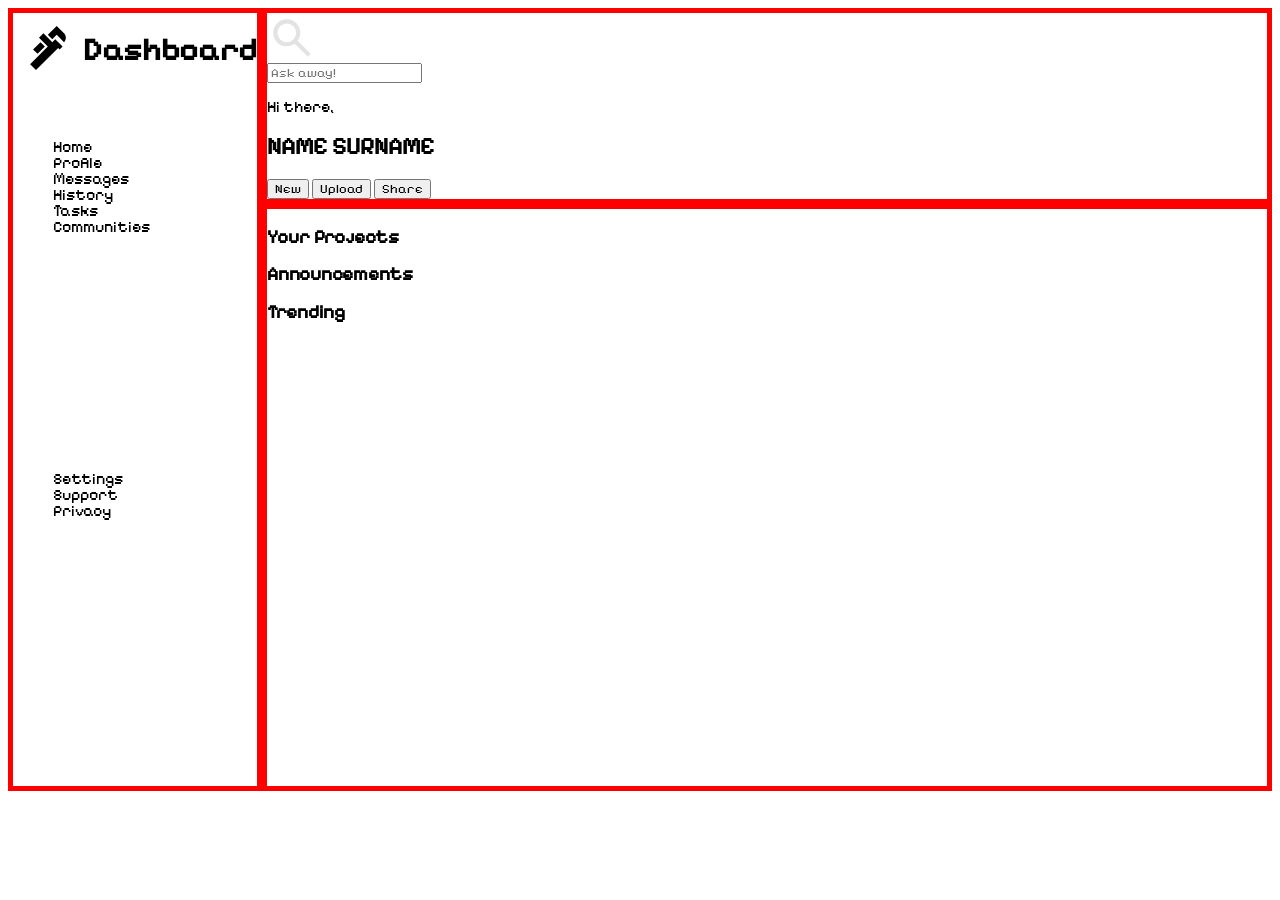
<file: index.html>
<!DOCTYPE html>
<html lang="en">
<head>
    <meta charset="UTF-8">
    <meta name="viewport" content="width=device-width, initial-scale=1.0">
    <link rel="stylesheet" href="styles.css">
    <title>Document</title>
</head>
<body>
    <div class="sidebar">
        
        <h1>Dashboard</h1>
        <img class="logo"  alt="logo" src="./pipe-wrench.svg">


        <ul class="list-one">
            <li>Home</li>
            <li>Profile</li>
            <li>Messages</li>
            <li>History</li>
            <li>Tasks</li>
            <li>Communities</li>
        </ul>

        <ul class="list-two">
            <li>Settings</li>
            <li>Support</li>
            <li>Privacy</li>
        </ul>
    </div>

    <div class="header">
        <div class="search">
            <img class="search-icon" src="./search.svg" alt="search-icon">
            <input class="search-input" type="search" id="searchbar" name="search" placeholder="Ask away!"/>
        </div>

        <p>Hi there,</p>
        <h2>NAME SURNAME</h2>

        <div class="buttons">
            <button>New</button>
            <button>Upload</button>
            <button>Share</button>
        </div>
    </div>

    <div class="widgets">
        <div class="articles">
            <h3>Your Projects</h3>
        </div>

        <div class="announcements">
            <h3>Announcements</h3>
        </div>

        <div class="trending">
            <h3>Trending</h3>
        </div>
    </div>
</body>
</html>
</file>
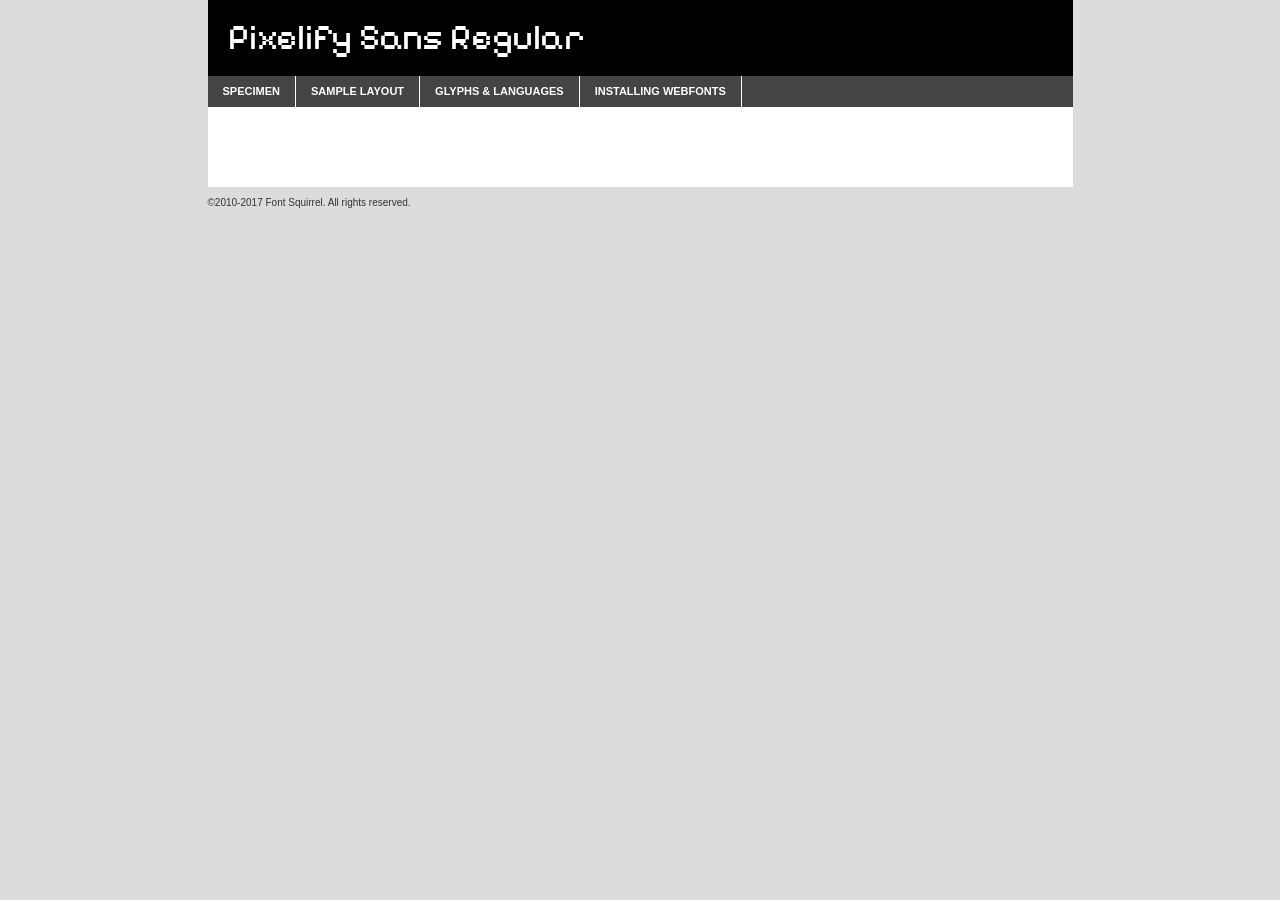
<file: fonts/pixelifysans-variablefont_wght-demo.html>
<!DOCTYPE html PUBLIC "-//W3C//DTD XHTML 1.0 Transitional//EN"
        "http://www.w3.org/TR/xhtml1/DTD/xhtml1-transitional.dtd">

<html xmlns="http://www.w3.org/1999/xhtml" xml:lang="en" lang="en">
<head>
    <meta http-equiv="Content-Type" content="text/html; charset=utf-8"/>
    <script src="http://ajax.googleapis.com/ajax/libs/jquery/1.7.2/jquery.min.js" type="text/javascript" charset="utf-8"></script>
    <script type="text/javascript">
		(function($) {
			$.fn.easyTabs = function(option) {
				var param = jQuery.extend({ fadeSpeed: 'fast', defaultContent: 1, activeClass: 'active' }, option);
				$(this).each(function() {
					var thisId = '#' + this.id;
					if ( param.defaultContent == '' )
					{
						param.defaultContent = 1;
					}
					if ( typeof param.defaultContent == 'number' )
					{
						var defaultTab = $(thisId + ' .tabs li:eq(' + (param.defaultContent - 1) + ') a').attr('href').substr(1);
					}
					else
					{
						var defaultTab = param.defaultContent;
					}
					$(thisId + ' .tabs li a').each(function() {
						var tabToHide = $(this).attr('href').substr(1);
						$('#' + tabToHide).addClass('easytabs-tab-content');
					});
					hideAll();
					changeContent(defaultTab);

					function hideAll() {$(thisId + ' .easytabs-tab-content').hide();}

					function changeContent(tabId)
					{
						hideAll();
						$(thisId + ' .tabs li').removeClass(param.activeClass);
						$(thisId + ' .tabs li a[href=#' + tabId + ']').closest('li').addClass(param.activeClass);
						if ( param.fadeSpeed != 'none' )
						{
							$(thisId + ' #' + tabId).fadeIn(param.fadeSpeed);
						}
						else
						{
							$(thisId + ' #' + tabId).show();
						}
					}

					$(thisId + ' .tabs li').click(function() {
						var tabId = $(this).find('a').attr('href').substr(1);
						changeContent(tabId);
						return false;
					});
				});
			}
		})(jQuery);
    </script>
    <link rel="stylesheet" href="specimen_files/specimen_stylesheet.css" type="text/css" charset="utf-8"/>
    <link rel="stylesheet" href="stylesheet.css" type="text/css" charset="utf-8"/>

    <style type="text/css">
        		body {
			font-family: 'pixelify_sansregular';
        		}

            </style>

    <title>Pixelify Sans Regular Specimen</title>


    <script type="text/javascript" charset="utf-8">
		$(document).ready(function() {
			$('#container').easyTabs({ defaultContent: 1 });
		});
    </script>
</head>

<body>
<div id="container">
    <div id="header">
		Pixelify Sans Regular    </div>
    <ul class="tabs">
        <li><a href="#specimen">Specimen</a></li>
        <li><a href="#layout">Sample Layout</a></li>
                <li><a href="#glyphs">Glyphs &amp; Languages</a></li>
        <li><a href="#installing">Installing Webfonts</a></li>

    </ul>

    <div id="main_content">


        <div id="specimen">

            <div class="section">
                <div class="grid12 firstcol">
                    <div class="huge">AaBb</div>
                </div>
            </div>

            <div class="section">
                <div class="glyph_range">A&#x200B;B&#x200b;C&#x200b;D&#x200b;E&#x200b;F&#x200b;G&#x200b;H&#x200b;I&#x200b;J&#x200b;K&#x200b;L&#x200b;M&#x200b;N&#x200b;O&#x200b;P&#x200b;Q&#x200b;R&#x200b;S&#x200b;T&#x200b;U&#x200b;V&#x200b;W&#x200b;X&#x200b;Y&#x200b;Z&#x200b;a&#x200b;b&#x200b;c&#x200b;d&#x200b;e&#x200b;f&#x200b;g&#x200b;h&#x200b;i&#x200b;j&#x200b;k&#x200b;l&#x200b;m&#x200b;n&#x200b;o&#x200b;p&#x200b;q&#x200b;r&#x200b;s&#x200b;t&#x200b;u&#x200b;v&#x200b;w&#x200b;x&#x200b;y&#x200b;z&#x200b;1&#x200b;2&#x200b;3&#x200b;4&#x200b;5&#x200b;6&#x200b;7&#x200b;8&#x200b;9&#x200b;0&#x200b;&amp;&#x200b;.&#x200b;,&#x200b;?&#x200b;!&#x200b;&#64;&#x200b;(&#x200b;)&#x200b;#&#x200b;$&#x200b;%&#x200b;*&#x200b;+&#x200b;-&#x200b;=&#x200b;:&#x200b;;</div>
            </div>
            <div class="section">
                <div class="grid12 firstcol">
                    <table class="sample_table">
                        <tr>
                            <td>10</td>
                            <td class="size10">abcdefghijklmnopqrstuvwxyzABCDEFGHIJKLMNOPQRSTUVWXYZ0123456789abcdefghijklmnopqrstuvwxyzABCDEFGHIJKLMNOPQRSTUVWXYZ0123456789abcdefghijklmnopqrstuvwxyzABCDEFGHIJKLMNOPQRSTUVWXYZ</td>
                        </tr>
                        <tr>
                            <td>11</td>
                            <td class="size11">abcdefghijklmnopqrstuvwxyzABCDEFGHIJKLMNOPQRSTUVWXYZ0123456789abcdefghijklmnopqrstuvwxyzABCDEFGHIJKLMNOPQRSTUVWXYZ0123456789abcdefghijklmnopqrstuvwxyzABCDEFGHIJKLMNOPQRSTUVWXYZ</td>
                        </tr>
                        <tr>
                            <td>12</td>
                            <td class="size12">abcdefghijklmnopqrstuvwxyzABCDEFGHIJKLMNOPQRSTUVWXYZ0123456789abcdefghijklmnopqrstuvwxyzABCDEFGHIJKLMNOPQRSTUVWXYZ0123456789abcdefghijklmnopqrstuvwxyzABCDEFGHIJKLMNOPQRSTUVWXYZ</td>
                        </tr>
                        <tr>
                            <td>13</td>
                            <td class="size13">abcdefghijklmnopqrstuvwxyzABCDEFGHIJKLMNOPQRSTUVWXYZ0123456789abcdefghijklmnopqrstuvwxyzABCDEFGHIJKLMNOPQRSTUVWXYZ0123456789abcdefghijklmnopqrstuvwxyzABCDEFGHIJKLMNOPQRSTUVWXYZ</td>
                        </tr>
                        <tr>
                            <td>14</td>
                            <td class="size14">abcdefghijklmnopqrstuvwxyzABCDEFGHIJKLMNOPQRSTUVWXYZ0123456789abcdefghijklmnopqrstuvwxyzABCDEFGHIJKLMNOPQRSTUVWXYZ0123456789abcdefghijklmnopqrstuvwxyzABCDEFGHIJKLMNOPQRSTUVWXYZ</td>
                        </tr>
                        <tr>
                            <td>16</td>
                            <td class="size16">abcdefghijklmnopqrstuvwxyzABCDEFGHIJKLMNOPQRSTUVWXYZ0123456789abcdefghijklmnopqrstuvwxyzABCDEFGHIJKLMNOPQRSTUVWXYZ</td>
                        </tr>
                        <tr>
                            <td>18</td>
                            <td class="size18">abcdefghijklmnopqrstuvwxyzABCDEFGHIJKLMNOPQRSTUVWXYZ0123456789abcdefghijklmnopqrstuvwxyzABCDEFGHIJKLMNOPQRSTUVWXYZ</td>
                        </tr>
                        <tr>
                            <td>20</td>
                            <td class="size20">abcdefghijklmnopqrstuvwxyzABCDEFGHIJKLMNOPQRSTUVWXYZ0123456789abcdefghijklmnopqrstuvwxyzABCDEFGHIJKLMNOPQRSTUVWXYZ</td>
                        </tr>
                        <tr>
                            <td>24</td>
                            <td class="size24">abcdefghijklmnopqrstuvwxyzABCDEFGHIJKLMNOPQRSTUVWXYZ0123456789abcdefghijklmnopqrstuvwxyzABCDEFGHIJKLMNOPQRSTUVWXYZ</td>
                        </tr>
                        <tr>
                            <td>30</td>
                            <td class="size30">abcdefghijklmnopqrstuvwxyzABCDEFGHIJKLMNOPQRSTUVWXYZ0123456789abcdefghijklmnopqrstuvwxyzABCDEFGHIJKLMNOPQRSTUVWXYZ</td>
                        </tr>
                        <tr>
                            <td>36</td>
                            <td class="size36">abcdefghijklmnopqrstuvwxyzABCDEFGHIJKLMNOPQRSTUVWXYZ0123456789abcdefghijklmnopqrstuvwxyzABCDEFGHIJKLMNOPQRSTUVWXYZ</td>
                        </tr>
                        <tr>
                            <td>48</td>
                            <td class="size48">abcdefghijklmnopqrstuvwxyzABCDEFGHIJKLMNOPQRSTUVWXYZ0123456789abcdefghijklmnopqrstuvwxyzABCDEFGHIJKLMNOPQRSTUVWXYZ</td>
                        </tr>
                        <tr>
                            <td>60</td>
                            <td class="size60">abcdefghijklmnopqrstuvwxyzABCDEFGHIJKLMNOPQRSTUVWXYZ0123456789abcdefghijklmnopqrstuvwxyzABCDEFGHIJKLMNOPQRSTUVWXYZ</td>
                        </tr>
                        <tr>
                            <td>72</td>
                            <td class="size72">abcdefghijklmnopqrstuvwxyzABCDEFGHIJKLMNOPQRSTUVWXYZ0123456789abcdefghijklmnopqrstuvwxyzABCDEFGHIJKLMNOPQRSTUVWXYZ</td>
                        </tr>
                        <tr>
                            <td>90</td>
                            <td class="size90">abcdefghijklmnopqrstuvwxyzABCDEFGHIJKLMNOPQRSTUVWXYZ0123456789abcdefghijklmnopqrstuvwxyzABCDEFGHIJKLMNOPQRSTUVWXYZ</td>
                        </tr>
                    </table>

                </div>

            </div>


            <div class="section" id="bodycomparison">


                <div id="xheight">
                    <div class="fontbody">&#x25FC;&#x25FC;&#x25FC;&#x25FC;&#x25FC;&#x25FC;&#x25FC;&#x25FC;&#x25FC;&#x25FC;&#x25FC;&#x25FC;&#x25FC;&#x25FC;&#x25FC;&#x25FC;&#x25FC;&#x25FC;&#x25FC;&#x25FC;&#x25FC;&#x25FC;&#x25FC;&#x25FC;&#x25FC;&#x25FC;&#x25FC;&#x25FC;&#x25FC;&#x25FC;&#x25FC;&#x25FC;&#x25FC;&#x25FC;&#x25FC;&#x25FC;&#x25FC;&#x25FC;&#x25FC;&#x25FC;&#x25FC;&#x25FC;&#x25FC;&#x25FC;&#x25FC;&#x25FC;&#x25FC;&#x25FC;&#x25FC;&#x25FC;&#x25FC;&#x25FC;&#x25FC;&#x25FC;&#x25FC;&#x25FC;&#x25FC;&#x25FC;&#x25FC;&#x25FC;&#x25FC;&#x25FC;&#x25FC;&#x25FC;&#x25FC;&#x25FC;&#x25FC;&#x25FC;&#x25FC;&#x25FC;&#x25FC;&#x25FC;&#x25FC;&#x25FC;&#x25FC;&#x25FC;&#x25FC;&#x25FC;&#x25FC;&#x25FC;&#x25FC;&#x25FC;&#x25FC;&#x25FC;&#x25FC;&#x25FC;&#x25FC;&#x25FC;&#x25FC;&#x25FC;&#x25FC;&#x25FC;&#x25FC;&#x25FC;&#x25FC;&#x25FC;&#x25FC;&#x25FC;&#x25FC;body</div>
                    <div class="arialbody">body</div>
                    <div class="verdanabody">body</div>
                    <div class="georgiabody">body</div>
                </div>
                <div class="fontbody" style="z-index:1">
                    body<span>Pixelify Sans Regular</span>
                </div>
                <div class="arialbody" style="z-index:1">
                    body<span>Arial</span>
                </div>
                <div class="verdanabody" style="z-index:1">
                    body<span>Verdana</span>
                </div>
                <div class="georgiabody" style="z-index:1">
                    body<span>Georgia</span>
                </div>


            </div>


            <div class="section psample psample_row1" id="">

                <div class="grid2 firstcol">
                    <p class="size10"><span>10.</span>Aenean lacinia bibendum nulla sed consectetur. Fusce dapibus, tellus ac cursus commodo, tortor mauris condimentum nibh, ut fermentum massa justo sit amet risus. Nullam id dolor id nibh ultricies vehicula ut id elit. Cum sociis natoque penatibus et magnis dis parturient montes, nascetur ridiculus mus. Nulla vitae elit libero, a pharetra augue.</p>

                </div>
                <div class="grid3">
                    <p class="size11"><span>11.</span>Aenean lacinia bibendum nulla sed consectetur. Fusce dapibus, tellus ac cursus commodo, tortor mauris condimentum nibh, ut fermentum massa justo sit amet risus. Nullam id dolor id nibh ultricies vehicula ut id elit. Cum sociis natoque penatibus et magnis dis parturient montes, nascetur ridiculus mus. Nulla vitae elit libero, a pharetra augue.</p>

                </div>
                <div class="grid3">
                    <p class="size12"><span>12.</span>Aenean lacinia bibendum nulla sed consectetur. Fusce dapibus, tellus ac cursus commodo, tortor mauris condimentum nibh, ut fermentum massa justo sit amet risus. Nullam id dolor id nibh ultricies vehicula ut id elit. Cum sociis natoque penatibus et magnis dis parturient montes, nascetur ridiculus mus. Nulla vitae elit libero, a pharetra augue.</p>

                </div>
                <div class="grid4">
                    <p class="size13"><span>13.</span>Aenean lacinia bibendum nulla sed consectetur. Fusce dapibus, tellus ac cursus commodo, tortor mauris condimentum nibh, ut fermentum massa justo sit amet risus. Nullam id dolor id nibh ultricies vehicula ut id elit. Cum sociis natoque penatibus et magnis dis parturient montes, nascetur ridiculus mus. Nulla vitae elit libero, a pharetra augue.</p>

                </div>
                <div class="white_blend"></div>

            </div>
            <div class="section psample psample_row2" id="">
                <div class="grid3 firstcol">
                    <p class="size14"><span>14.</span>Aenean lacinia bibendum nulla sed consectetur. Fusce dapibus, tellus ac cursus commodo, tortor mauris condimentum nibh, ut fermentum massa justo sit amet risus. Nullam id dolor id nibh ultricies vehicula ut id elit. Cum sociis natoque penatibus et magnis dis parturient montes, nascetur ridiculus mus. Nulla vitae elit libero, a pharetra augue.</p>

                </div>
                <div class="grid4">
                    <p class="size16"><span>16.</span>Aenean lacinia bibendum nulla sed consectetur. Fusce dapibus, tellus ac cursus commodo, tortor mauris condimentum nibh, ut fermentum massa justo sit amet risus. Nullam id dolor id nibh ultricies vehicula ut id elit. Cum sociis natoque penatibus et magnis dis parturient montes, nascetur ridiculus mus. Nulla vitae elit libero, a pharetra augue.</p>

                </div>
                <div class="grid5">
                    <p class="size18"><span>18.</span>Aenean lacinia bibendum nulla sed consectetur. Fusce dapibus, tellus ac cursus commodo, tortor mauris condimentum nibh, ut fermentum massa justo sit amet risus. Nullam id dolor id nibh ultricies vehicula ut id elit. Cum sociis natoque penatibus et magnis dis parturient montes, nascetur ridiculus mus. Nulla vitae elit libero, a pharetra augue.</p>

                </div>

                <div class="white_blend"></div>

            </div>

            <div class="section psample psample_row3" id="">
                <div class="grid5 firstcol">
                    <p class="size20"><span>20.</span>Aenean lacinia bibendum nulla sed consectetur. Fusce dapibus, tellus ac cursus commodo, tortor mauris condimentum nibh, ut fermentum massa justo sit amet risus. Nullam id dolor id nibh ultricies vehicula ut id elit. Cum sociis natoque penatibus et magnis dis parturient montes, nascetur ridiculus mus. Nulla vitae elit libero, a pharetra augue.</p>
                </div>
                <div class="grid7">
                    <p class="size24"><span>24.</span>Aenean lacinia bibendum nulla sed consectetur. Fusce dapibus, tellus ac cursus commodo, tortor mauris condimentum nibh, ut fermentum massa justo sit amet risus. Nullam id dolor id nibh ultricies vehicula ut id elit. Cum sociis natoque penatibus et magnis dis parturient montes, nascetur ridiculus mus. Nulla vitae elit libero, a pharetra augue.</p>
                </div>

                <div class="white_blend"></div>

            </div>

            <div class="section psample psample_row4" id="">
                <div class="grid12 firstcol">
                    <p class="size30"><span>30.</span>Aenean lacinia bibendum nulla sed consectetur. Fusce dapibus, tellus ac cursus commodo, tortor mauris condimentum nibh, ut fermentum massa justo sit amet risus. Nullam id dolor id nibh ultricies vehicula ut id elit. Cum sociis natoque penatibus et magnis dis parturient montes, nascetur ridiculus mus. Nulla vitae elit libero, a pharetra augue.</p>
                </div>
                <div class="white_blend"></div>

            </div>


            <div class="section psample psample_row1 fullreverse">
                <div class="grid2 firstcol">
                    <p class="size10"><span>10.</span>Aenean lacinia bibendum nulla sed consectetur. Fusce dapibus, tellus ac cursus commodo, tortor mauris condimentum nibh, ut fermentum massa justo sit amet risus. Nullam id dolor id nibh ultricies vehicula ut id elit. Cum sociis natoque penatibus et magnis dis parturient montes, nascetur ridiculus mus. Nulla vitae elit libero, a pharetra augue.</p>

                </div>
                <div class="grid3">
                    <p class="size11"><span>11.</span>Aenean lacinia bibendum nulla sed consectetur. Fusce dapibus, tellus ac cursus commodo, tortor mauris condimentum nibh, ut fermentum massa justo sit amet risus. Nullam id dolor id nibh ultricies vehicula ut id elit. Cum sociis natoque penatibus et magnis dis parturient montes, nascetur ridiculus mus. Nulla vitae elit libero, a pharetra augue.</p>

                </div>
                <div class="grid3">
                    <p class="size12"><span>12.</span>Aenean lacinia bibendum nulla sed consectetur. Fusce dapibus, tellus ac cursus commodo, tortor mauris condimentum nibh, ut fermentum massa justo sit amet risus. Nullam id dolor id nibh ultricies vehicula ut id elit. Cum sociis natoque penatibus et magnis dis parturient montes, nascetur ridiculus mus. Nulla vitae elit libero, a pharetra augue.</p>

                </div>
                <div class="grid4">
                    <p class="size13"><span>13.</span>Aenean lacinia bibendum nulla sed consectetur. Fusce dapibus, tellus ac cursus commodo, tortor mauris condimentum nibh, ut fermentum massa justo sit amet risus. Nullam id dolor id nibh ultricies vehicula ut id elit. Cum sociis natoque penatibus et magnis dis parturient montes, nascetur ridiculus mus. Nulla vitae elit libero, a pharetra augue.</p>

                </div>
                <div class="black_blend"></div>

            </div>

            <div class="section psample psample_row2 fullreverse">
                <div class="grid3 firstcol">
                    <p class="size14"><span>14.</span>Aenean lacinia bibendum nulla sed consectetur. Fusce dapibus, tellus ac cursus commodo, tortor mauris condimentum nibh, ut fermentum massa justo sit amet risus. Nullam id dolor id nibh ultricies vehicula ut id elit. Cum sociis natoque penatibus et magnis dis parturient montes, nascetur ridiculus mus. Nulla vitae elit libero, a pharetra augue.</p>

                </div>
                <div class="grid4">
                    <p class="size16"><span>16.</span>Aenean lacinia bibendum nulla sed consectetur. Fusce dapibus, tellus ac cursus commodo, tortor mauris condimentum nibh, ut fermentum massa justo sit amet risus. Nullam id dolor id nibh ultricies vehicula ut id elit. Cum sociis natoque penatibus et magnis dis parturient montes, nascetur ridiculus mus. Nulla vitae elit libero, a pharetra augue.</p>

                </div>
                <div class="grid5">
                    <p class="size18"><span>18.</span>Aenean lacinia bibendum nulla sed consectetur. Fusce dapibus, tellus ac cursus commodo, tortor mauris condimentum nibh, ut fermentum massa justo sit amet risus. Nullam id dolor id nibh ultricies vehicula ut id elit. Cum sociis natoque penatibus et magnis dis parturient montes, nascetur ridiculus mus. Nulla vitae elit libero, a pharetra augue.</p>

                </div>
                <div class="black_blend"></div>

            </div>

            <div class="section psample fullreverse psample_row3" id="">
                <div class="grid5 firstcol">
                    <p class="size20"><span>20.</span>Aenean lacinia bibendum nulla sed consectetur. Fusce dapibus, tellus ac cursus commodo, tortor mauris condimentum nibh, ut fermentum massa justo sit amet risus. Nullam id dolor id nibh ultricies vehicula ut id elit. Cum sociis natoque penatibus et magnis dis parturient montes, nascetur ridiculus mus. Nulla vitae elit libero, a pharetra augue.</p>
                </div>
                <div class="grid7">
                    <p class="size24"><span>24.</span>Aenean lacinia bibendum nulla sed consectetur. Fusce dapibus, tellus ac cursus commodo, tortor mauris condimentum nibh, ut fermentum massa justo sit amet risus. Nullam id dolor id nibh ultricies vehicula ut id elit. Cum sociis natoque penatibus et magnis dis parturient montes, nascetur ridiculus mus. Nulla vitae elit libero, a pharetra augue.</p>
                </div>

                <div class="black_blend"></div>

            </div>

            <div class="section psample fullreverse psample_row4" id="" style="border-bottom: 20px #000 solid;">
                <div class="grid12 firstcol">
                    <p class="size30"><span>30.</span>Aenean lacinia bibendum nulla sed consectetur. Fusce dapibus, tellus ac cursus commodo, tortor mauris condimentum nibh, ut fermentum massa justo sit amet risus. Nullam id dolor id nibh ultricies vehicula ut id elit. Cum sociis natoque penatibus et magnis dis parturient montes, nascetur ridiculus mus. Nulla vitae elit libero, a pharetra augue.</p>
                </div>
                <div class="black_blend"></div>

            </div>


        </div>

        <div id="layout">

            <div class="section">

                <div class="grid12 firstcol">
                    <h1>Lorem Ipsum Dolor</h1>
                    <h2>Etiam porta sem malesuada magna mollis euismod</h2>

                    <p class="byline">By <a href="#link">Aenean Lacinia</a></p>
                </div>
            </div>
            <div class="section">
                <div class="grid8 firstcol">
                    <p class="large">Donec sed odio dui. Morbi leo risus, porta ac consectetur ac, vestibulum at eros. Fusce dapibus, tellus ac cursus commodo, tortor mauris condimentum nibh, ut fermentum massa justo sit amet risus. </p>


                    <h3>Pellentesque ornare sem</h3>

                    <p>Maecenas sed diam eget risus varius blandit sit amet non magna. Maecenas faucibus mollis interdum. Donec ullamcorper nulla non metus auctor fringilla. Nullam id dolor id nibh ultricies vehicula ut id elit. Nullam id dolor id nibh ultricies vehicula ut id elit. </p>

                    <p>Aenean eu leo quam. Pellentesque ornare sem lacinia quam venenatis vestibulum. Lorem ipsum dolor sit amet, consectetur adipiscing elit. Cum sociis natoque penatibus et magnis dis parturient montes, nascetur ridiculus mus. </p>

                    <p>Nulla vitae elit libero, a pharetra augue. Praesent commodo cursus magna, vel scelerisque nisl consectetur et. Aenean lacinia bibendum nulla sed consectetur. </p>

                    <p>Nullam quis risus eget urna mollis ornare vel eu leo. Nullam quis risus eget urna mollis ornare vel eu leo. Maecenas sed diam eget risus varius blandit sit amet non magna. Donec ullamcorper nulla non metus auctor fringilla. </p>

                    <h3>Cras mattis consectetur</h3>

                    <p>Aenean eu leo quam. Pellentesque ornare sem lacinia quam venenatis vestibulum. Aenean lacinia bibendum nulla sed consectetur. Integer posuere erat a ante venenatis dapibus posuere velit aliquet. Cras mattis consectetur purus sit amet fermentum. </p>

                    <p>Nullam id dolor id nibh ultricies vehicula ut id elit. Nullam quis risus eget urna mollis ornare vel eu leo. Cras mattis consectetur purus sit amet fermentum.</p>
                </div>

                <div class="grid4 sidebar">

                    <div class="box reverse">
                        <p class="last">Nullam quis risus eget urna mollis ornare vel eu leo. Donec ullamcorper nulla non metus auctor fringilla. Cras mattis consectetur purus sit amet fermentum. Sed posuere consectetur est at lobortis. Lorem ipsum dolor sit amet, consectetur adipiscing elit. </p>
                    </div>

                    <p class="caption">Maecenas sed diam eget risus varius.</p>

                    <p>Vestibulum id ligula porta felis euismod semper. Integer posuere erat a ante venenatis dapibus posuere velit aliquet. Vestibulum id ligula porta felis euismod semper. Sed posuere consectetur est at lobortis. Maecenas sed diam eget risus varius blandit sit amet non magna. Fusce dapibus, tellus ac cursus commodo, tortor mauris condimentum nibh, ut fermentum massa justo sit amet risus. </p>


                    <p>Duis mollis, est non commodo luctus, nisi erat porttitor ligula, eget lacinia odio sem nec elit. Aenean lacinia bibendum nulla sed consectetur. Vivamus sagittis lacus vel augue laoreet rutrum faucibus dolor auctor. Aenean lacinia bibendum nulla sed consectetur. Nullam quis risus eget urna mollis ornare vel eu leo. </p>

                    <p>Praesent commodo cursus magna, vel scelerisque nisl consectetur et. Donec ullamcorper nulla non metus auctor fringilla. Maecenas faucibus mollis interdum. Fusce dapibus, tellus ac cursus commodo, tortor mauris condimentum nibh, ut fermentum massa justo sit amet risus. </p>

                </div>
            </div>

        </div>


		

        <div id="glyphs">
            <div class="section">
                <div class="grid12 firstcol">

                    <h1>Language Support</h1>
                    <p>The subset of Pixelify Sans Regular in this kit supports the following languages:<br/>

						Albanian, Basque, Breton, Chamorro, Danish, Dutch, English, Faroese, Finnish, French, Frisian, Galician, German, Icelandic, Italian, Malagasy, Norwegian, Portuguese, Spanish, Alsatian, Aragonese, Arapaho, Arrernte, Asturian, Aymara, Bislama, Cebuano, Corsican, Fijian, French_creole, Genoese, Gilbertese, Greenlandic, Haitian_creole, Hiligaynon, Hmong, Hopi, Ibanag, Iloko_ilokano, Indonesian, Interglossa_glosa, Interlingua, Irish_gaelic, Jerriais, Lojban, Lombard, Luxembourgeois, Manx, Mohawk, Norfolk_pitcairnese, Occitan, Oromo, Pangasinan, Papiamento, Piedmontese, Potawatomi, Rhaeto-romance, Romansh, Rotokas, Sami_lule, Samoan, Sardinian, Scots_gaelic, Seychelles_creole, Shona, Sicilian, Somali, Southern_ndebele, Swahili, Swati_swazi, Tagalog_filipino_pilipino, Tetum, Tok_pisin, Uyghur_latinized, Volapuk, Walloon, Warlpiri, Xhosa, Yapese, Zulu, Latinbasic, Ubasic, Demo                    </p>
                    <h1>Glyph Chart</h1>
                    <p>The subset of Pixelify Sans Regular in this kit includes all the glyphs listed below. Unicode entities are included above each glyph to help you insert individual characters into your layout.</p>
                    <div id="glyph_chart">

						                            							                                <div><p>&amp;#32;</p>&#32;</div>
																				                                <div><p>&amp;#33;</p>&#33;</div>
																				                                <div><p>&amp;#34;</p>&#34;</div>
																				                                <div><p>&amp;#35;</p>&#35;</div>
																				                                <div><p>&amp;#36;</p>&#36;</div>
																				                                <div><p>&amp;#37;</p>&#37;</div>
																				                                <div><p>&amp;#38;</p>&#38;</div>
																				                                <div><p>&amp;#39;</p>&#39;</div>
																				                                <div><p>&amp;#40;</p>&#40;</div>
																				                                <div><p>&amp;#41;</p>&#41;</div>
																				                                <div><p>&amp;#42;</p>&#42;</div>
																				                                <div><p>&amp;#43;</p>&#43;</div>
																				                                <div><p>&amp;#44;</p>&#44;</div>
																				                                <div><p>&amp;#45;</p>&#45;</div>
																				                                <div><p>&amp;#46;</p>&#46;</div>
																				                                <div><p>&amp;#47;</p>&#47;</div>
																				                                <div><p>&amp;#48;</p>&#48;</div>
																				                                <div><p>&amp;#49;</p>&#49;</div>
																				                                <div><p>&amp;#50;</p>&#50;</div>
																				                                <div><p>&amp;#51;</p>&#51;</div>
																				                                <div><p>&amp;#52;</p>&#52;</div>
																				                                <div><p>&amp;#53;</p>&#53;</div>
																				                                <div><p>&amp;#54;</p>&#54;</div>
																				                                <div><p>&amp;#55;</p>&#55;</div>
																				                                <div><p>&amp;#56;</p>&#56;</div>
																				                                <div><p>&amp;#57;</p>&#57;</div>
																				                                <div><p>&amp;#58;</p>&#58;</div>
																				                                <div><p>&amp;#59;</p>&#59;</div>
																				                                <div><p>&amp;#60;</p>&#60;</div>
																				                                <div><p>&amp;#61;</p>&#61;</div>
																				                                <div><p>&amp;#62;</p>&#62;</div>
																				                                <div><p>&amp;#63;</p>&#63;</div>
																				                                <div><p>&amp;#64;</p>&#64;</div>
																				                                <div><p>&amp;#65;</p>&#65;</div>
																				                                <div><p>&amp;#66;</p>&#66;</div>
																				                                <div><p>&amp;#67;</p>&#67;</div>
																				                                <div><p>&amp;#68;</p>&#68;</div>
																				                                <div><p>&amp;#69;</p>&#69;</div>
																				                                <div><p>&amp;#70;</p>&#70;</div>
																				                                <div><p>&amp;#71;</p>&#71;</div>
																				                                <div><p>&amp;#72;</p>&#72;</div>
																				                                <div><p>&amp;#73;</p>&#73;</div>
																				                                <div><p>&amp;#74;</p>&#74;</div>
																				                                <div><p>&amp;#75;</p>&#75;</div>
																				                                <div><p>&amp;#76;</p>&#76;</div>
																				                                <div><p>&amp;#77;</p>&#77;</div>
																				                                <div><p>&amp;#78;</p>&#78;</div>
																				                                <div><p>&amp;#79;</p>&#79;</div>
																				                                <div><p>&amp;#80;</p>&#80;</div>
																				                                <div><p>&amp;#81;</p>&#81;</div>
																				                                <div><p>&amp;#82;</p>&#82;</div>
																				                                <div><p>&amp;#83;</p>&#83;</div>
																				                                <div><p>&amp;#84;</p>&#84;</div>
																				                                <div><p>&amp;#85;</p>&#85;</div>
																				                                <div><p>&amp;#86;</p>&#86;</div>
																				                                <div><p>&amp;#87;</p>&#87;</div>
																				                                <div><p>&amp;#88;</p>&#88;</div>
																				                                <div><p>&amp;#89;</p>&#89;</div>
																				                                <div><p>&amp;#90;</p>&#90;</div>
																				                                <div><p>&amp;#91;</p>&#91;</div>
																				                                <div><p>&amp;#92;</p>&#92;</div>
																				                                <div><p>&amp;#93;</p>&#93;</div>
																				                                <div><p>&amp;#94;</p>&#94;</div>
																				                                <div><p>&amp;#95;</p>&#95;</div>
																				                                <div><p>&amp;#96;</p>&#96;</div>
																				                                <div><p>&amp;#97;</p>&#97;</div>
																				                                <div><p>&amp;#98;</p>&#98;</div>
																				                                <div><p>&amp;#99;</p>&#99;</div>
																				                                <div><p>&amp;#100;</p>&#100;</div>
																				                                <div><p>&amp;#101;</p>&#101;</div>
																				                                <div><p>&amp;#102;</p>&#102;</div>
																				                                <div><p>&amp;#103;</p>&#103;</div>
																				                                <div><p>&amp;#104;</p>&#104;</div>
																				                                <div><p>&amp;#105;</p>&#105;</div>
																				                                <div><p>&amp;#106;</p>&#106;</div>
																				                                <div><p>&amp;#107;</p>&#107;</div>
																				                                <div><p>&amp;#108;</p>&#108;</div>
																				                                <div><p>&amp;#109;</p>&#109;</div>
																				                                <div><p>&amp;#110;</p>&#110;</div>
																				                                <div><p>&amp;#111;</p>&#111;</div>
																				                                <div><p>&amp;#112;</p>&#112;</div>
																				                                <div><p>&amp;#113;</p>&#113;</div>
																				                                <div><p>&amp;#114;</p>&#114;</div>
																				                                <div><p>&amp;#115;</p>&#115;</div>
																				                                <div><p>&amp;#116;</p>&#116;</div>
																				                                <div><p>&amp;#117;</p>&#117;</div>
																				                                <div><p>&amp;#118;</p>&#118;</div>
																				                                <div><p>&amp;#119;</p>&#119;</div>
																				                                <div><p>&amp;#120;</p>&#120;</div>
																				                                <div><p>&amp;#121;</p>&#121;</div>
																				                                <div><p>&amp;#122;</p>&#122;</div>
																				                                <div><p>&amp;#123;</p>&#123;</div>
																				                                <div><p>&amp;#124;</p>&#124;</div>
																				                                <div><p>&amp;#125;</p>&#125;</div>
																				                                <div><p>&amp;#126;</p>&#126;</div>
																				                                <div><p>&amp;#160;</p>&#160;</div>
																				                                <div><p>&amp;#161;</p>&#161;</div>
																				                                <div><p>&amp;#162;</p>&#162;</div>
																				                                <div><p>&amp;#163;</p>&#163;</div>
																				                                <div><p>&amp;#164;</p>&#164;</div>
																				                                <div><p>&amp;#165;</p>&#165;</div>
																				                                <div><p>&amp;#167;</p>&#167;</div>
																				                                <div><p>&amp;#168;</p>&#168;</div>
																				                                <div><p>&amp;#169;</p>&#169;</div>
																				                                <div><p>&amp;#170;</p>&#170;</div>
																				                                <div><p>&amp;#171;</p>&#171;</div>
																				                                <div><p>&amp;#172;</p>&#172;</div>
																				                                <div><p>&amp;#173;</p>&#173;</div>
																				                                <div><p>&amp;#174;</p>&#174;</div>
																				                                <div><p>&amp;#175;</p>&#175;</div>
																				                                <div><p>&amp;#176;</p>&#176;</div>
																				                                <div><p>&amp;#177;</p>&#177;</div>
																				                                <div><p>&amp;#178;</p>&#178;</div>
																				                                <div><p>&amp;#179;</p>&#179;</div>
																				                                <div><p>&amp;#180;</p>&#180;</div>
																				                                <div><p>&amp;#181;</p>&#181;</div>
																				                                <div><p>&amp;#182;</p>&#182;</div>
																				                                <div><p>&amp;#183;</p>&#183;</div>
																				                                <div><p>&amp;#184;</p>&#184;</div>
																				                                <div><p>&amp;#185;</p>&#185;</div>
																				                                <div><p>&amp;#186;</p>&#186;</div>
																				                                <div><p>&amp;#187;</p>&#187;</div>
																				                                <div><p>&amp;#188;</p>&#188;</div>
																				                                <div><p>&amp;#189;</p>&#189;</div>
																				                                <div><p>&amp;#190;</p>&#190;</div>
																				                                <div><p>&amp;#191;</p>&#191;</div>
																				                                <div><p>&amp;#192;</p>&#192;</div>
																				                                <div><p>&amp;#193;</p>&#193;</div>
																				                                <div><p>&amp;#194;</p>&#194;</div>
																				                                <div><p>&amp;#195;</p>&#195;</div>
																				                                <div><p>&amp;#196;</p>&#196;</div>
																				                                <div><p>&amp;#197;</p>&#197;</div>
																				                                <div><p>&amp;#198;</p>&#198;</div>
																				                                <div><p>&amp;#199;</p>&#199;</div>
																				                                <div><p>&amp;#200;</p>&#200;</div>
																				                                <div><p>&amp;#201;</p>&#201;</div>
																				                                <div><p>&amp;#202;</p>&#202;</div>
																				                                <div><p>&amp;#203;</p>&#203;</div>
																				                                <div><p>&amp;#204;</p>&#204;</div>
																				                                <div><p>&amp;#205;</p>&#205;</div>
																				                                <div><p>&amp;#206;</p>&#206;</div>
																				                                <div><p>&amp;#207;</p>&#207;</div>
																				                                <div><p>&amp;#208;</p>&#208;</div>
																				                                <div><p>&amp;#209;</p>&#209;</div>
																				                                <div><p>&amp;#210;</p>&#210;</div>
																				                                <div><p>&amp;#211;</p>&#211;</div>
																				                                <div><p>&amp;#212;</p>&#212;</div>
																				                                <div><p>&amp;#213;</p>&#213;</div>
																				                                <div><p>&amp;#214;</p>&#214;</div>
																				                                <div><p>&amp;#215;</p>&#215;</div>
																				                                <div><p>&amp;#216;</p>&#216;</div>
																				                                <div><p>&amp;#217;</p>&#217;</div>
																				                                <div><p>&amp;#218;</p>&#218;</div>
																				                                <div><p>&amp;#219;</p>&#219;</div>
																				                                <div><p>&amp;#220;</p>&#220;</div>
																				                                <div><p>&amp;#221;</p>&#221;</div>
																				                                <div><p>&amp;#222;</p>&#222;</div>
																				                                <div><p>&amp;#223;</p>&#223;</div>
																				                                <div><p>&amp;#224;</p>&#224;</div>
																				                                <div><p>&amp;#225;</p>&#225;</div>
																				                                <div><p>&amp;#226;</p>&#226;</div>
																				                                <div><p>&amp;#227;</p>&#227;</div>
																				                                <div><p>&amp;#228;</p>&#228;</div>
																				                                <div><p>&amp;#229;</p>&#229;</div>
																				                                <div><p>&amp;#230;</p>&#230;</div>
																				                                <div><p>&amp;#231;</p>&#231;</div>
																				                                <div><p>&amp;#232;</p>&#232;</div>
																				                                <div><p>&amp;#233;</p>&#233;</div>
																				                                <div><p>&amp;#234;</p>&#234;</div>
																				                                <div><p>&amp;#235;</p>&#235;</div>
																				                                <div><p>&amp;#236;</p>&#236;</div>
																				                                <div><p>&amp;#237;</p>&#237;</div>
																				                                <div><p>&amp;#238;</p>&#238;</div>
																				                                <div><p>&amp;#239;</p>&#239;</div>
																				                                <div><p>&amp;#240;</p>&#240;</div>
																				                                <div><p>&amp;#241;</p>&#241;</div>
																				                                <div><p>&amp;#242;</p>&#242;</div>
																				                                <div><p>&amp;#243;</p>&#243;</div>
																				                                <div><p>&amp;#244;</p>&#244;</div>
																				                                <div><p>&amp;#245;</p>&#245;</div>
																				                                <div><p>&amp;#246;</p>&#246;</div>
																				                                <div><p>&amp;#247;</p>&#247;</div>
																				                                <div><p>&amp;#248;</p>&#248;</div>
																				                                <div><p>&amp;#249;</p>&#249;</div>
																				                                <div><p>&amp;#250;</p>&#250;</div>
																				                                <div><p>&amp;#251;</p>&#251;</div>
																				                                <div><p>&amp;#252;</p>&#252;</div>
																				                                <div><p>&amp;#253;</p>&#253;</div>
																				                                <div><p>&amp;#254;</p>&#254;</div>
																				                                <div><p>&amp;#255;</p>&#255;</div>
																				                                <div><p>&amp;#338;</p>&#338;</div>
																				                                <div><p>&amp;#339;</p>&#339;</div>
																				                                <div><p>&amp;#376;</p>&#376;</div>
																				                                <div><p>&amp;#710;</p>&#710;</div>
																				                                <div><p>&amp;#732;</p>&#732;</div>
																				                                <div><p>&amp;#8192;</p>&#8192;</div>
																				                                <div><p>&amp;#8193;</p>&#8193;</div>
																				                                <div><p>&amp;#8194;</p>&#8194;</div>
																				                                <div><p>&amp;#8195;</p>&#8195;</div>
																				                                <div><p>&amp;#8196;</p>&#8196;</div>
																				                                <div><p>&amp;#8197;</p>&#8197;</div>
																				                                <div><p>&amp;#8198;</p>&#8198;</div>
																				                                <div><p>&amp;#8199;</p>&#8199;</div>
																				                                <div><p>&amp;#8200;</p>&#8200;</div>
																				                                <div><p>&amp;#8201;</p>&#8201;</div>
																				                                <div><p>&amp;#8202;</p>&#8202;</div>
																				                                <div><p>&amp;#8208;</p>&#8208;</div>
																				                                <div><p>&amp;#8209;</p>&#8209;</div>
																				                                <div><p>&amp;#8210;</p>&#8210;</div>
																				                                <div><p>&amp;#8211;</p>&#8211;</div>
																				                                <div><p>&amp;#8212;</p>&#8212;</div>
																				                                <div><p>&amp;#8216;</p>&#8216;</div>
																				                                <div><p>&amp;#8217;</p>&#8217;</div>
																				                                <div><p>&amp;#8218;</p>&#8218;</div>
																				                                <div><p>&amp;#8220;</p>&#8220;</div>
																				                                <div><p>&amp;#8221;</p>&#8221;</div>
																				                                <div><p>&amp;#8222;</p>&#8222;</div>
																				                                <div><p>&amp;#8226;</p>&#8226;</div>
																				                                <div><p>&amp;#8230;</p>&#8230;</div>
																				                                <div><p>&amp;#8239;</p>&#8239;</div>
																				                                <div><p>&amp;#8249;</p>&#8249;</div>
																				                                <div><p>&amp;#8250;</p>&#8250;</div>
																				                                <div><p>&amp;#8287;</p>&#8287;</div>
																				                                <div><p>&amp;#8364;</p>&#8364;</div>
																				                                <div><p>&amp;#8482;</p>&#8482;</div>
																				                                <div><p>&amp;#9724;</p>&#9724;</div>
																				                                <div><p>&amp;#64257;</p>&#64257;</div>
																				                                <div><p>&amp;#64258;</p>&#64258;</div>
																				                                <div><p>&amp;#64259;</p>&#64259;</div>
																				                                <div><p>&amp;#64260;</p>&#64260;</div>
																																																										                    </div>
                </div>


            </div>
        </div>


        <div id="specs">

        </div>

        <div id="installing">
            <div class="section">
                <div class="grid7 firstcol">
                    <h1>Installing Webfonts</h1>

                    <p>Webfonts are supported by all major browser platforms but not all in the same way. There are currently four different font formats that must be included in order to target all browsers. This includes TTF, WOFF, EOT and SVG.</p>

                    <h2>1. Upload your webfonts</h2>
                    <p>You must upload your webfont kit to your website. They should be in or near the same directory as your CSS files.</p>

                    <h2>2. Include the webfont stylesheet</h2>
                    <p>A special CSS @font-face declaration helps the various browsers select the appropriate font it needs without causing you a bunch of headaches. Learn more about this syntax by reading the <a href="https://www.fontspring.com/blog/further-hardening-of-the-bulletproof-syntax">Fontspring blog post</a> about it. The code for it is as follows:</p>


                    <code>
                        @font-face{
                        font-family: 'MyWebFont';
                        src: url('WebFont.eot');
                        src: url('WebFont.eot?#iefix') format('embedded-opentype'),
                        url('WebFont.woff') format('woff'),
                        url('WebFont.ttf') format('truetype'),
                        url('WebFont.svg#webfont') format('svg');
                        }
                    </code>

                    <p>We've already gone ahead and generated the code for you. All you have to do is link to the stylesheet in your HTML, like this:</p>
                    <code>&lt;link rel=&quot;stylesheet&quot; href=&quot;stylesheet.css&quot; type=&quot;text/css&quot; charset=&quot;utf-8&quot; /&gt;</code>

                    <h2>3. Modify your own stylesheet</h2>
                    <p>To take advantage of your new fonts, you must tell your stylesheet to use them. Look at the original @font-face declaration above and find the property called "font-family." The name linked there will be what you use to reference the font. Prepend that webfont name to the font stack in the "font-family" property, inside the selector you want to change. For example:</p>
                    <code>p { font-family: 'WebFont', Arial, sans-serif; }</code>

                    <h2>4. Test</h2>
                    <p>Getting webfonts to work cross-browser <em>can</em> be tricky. Use the information in the sidebar to help you if you find that fonts aren't loading in a particular browser.</p>
                </div>

                <div class="grid5 sidebar">
                    <div class="box">
                        <h2>Troubleshooting<br/>Font-Face Problems</h2>
                        <p>Having trouble getting your webfonts to load in your new website? Here are some tips to sort out what might be the problem.</p>

                        <h3>Fonts not showing in any browser</h3>

                        <p>This sounds like you need to work on the plumbing. You either did not upload the fonts to the correct directory, or you did not link the fonts properly in the CSS. If you've confirmed that all this is correct and you still have a problem, take a look at your .htaccess file and see if requests are getting intercepted.</p>

                        <h3>Fonts not loading in iPhone or iPad</h3>

                        <p>The most common problem here is that you are serving the fonts from an IIS server. IIS refuses to serve files that have unknown MIME types. If that is the case, you must set the MIME type for SVG to "image/svg+xml" in the server settings. Follow these instructions from Microsoft if you need help.</p>

                        <h3>Fonts not loading in Firefox</h3>

                        <p>The primary reason for this failure? You are still using a version Firefox older than 3.5. So upgrade already! If that isn't it, then you are very likely serving fonts from a different domain. Firefox requires that all font assets be served from the same domain. Lastly it is possible that you need to add WOFF to your list of MIME types (if you are serving via IIS.)</p>

                        <h3>Fonts not loading in IE</h3>

                        <p>Are you looking at Internet Explorer on an actual Windows machine or are you cheating by using a service like Adobe BrowserLab? Many of these screenshot services do not render @font-face for IE. Best to test it on a real machine.</p>

                        <h3>Fonts not loading in IE9</h3>

                        <p>IE9, like Firefox, requires that fonts be served from the same domain as the website. Make sure that is the case.</p>
                    </div>
                </div>
            </div>

        </div>

    </div>
    <div id="footer">
        <p>&copy;2010-2017 Font Squirrel. All rights reserved.</p>
    </div>
</div>
</body>
</html>
</file>
<file: styles.css>
@font-face {
    font-family: myFont;
    src: url(./fonts/pixelifysans-variablefont_wght-webfont.woff);
    src: url(./fonts/pixelifysans-variablefont_wght-webfont.woff);
}

*{
    font-family: myFont;
}

body{
    display: grid;
    grid-template-rows: 1fr 3fr;
    grid-template-columns: 1fr 5fr;
}

.sidebar{
    border: 5px solid red;
    grid-column: 1/2;
    grid-row: 1/3;

    display: grid;
    grid-template-columns: 1fr 3fr;
    grid-template-rows: 1fr 3fr 3fr;
}

h1{
    grid-column: 2/3;
    grid-row: 1/2;
    justify-items: start;
}

.logo{
    grid-column: 1/2;
    grid-row: 1/2;
    margin: 10px;
}

.header{
    border: 5px solid red;
    grid-row: 1/2;
    grid-column: 2/3;
}

.widgets{
    border: 5px solid red;
    grid-row: 2/3;
    grid-column: 2/3;
}

.list-one{
    grid-row: 2/3;
    grid-column: 1/3;
}

.list-two{
    grid-row: 3/4;
    grid-column: 1/3;
}

li{
    list-style: none;
}

img{
    height: 50px;
    width: 50px;
}

.search{
    width: max-content;
    display: grid;

    place-content: center;
}
</file>
<file: fonts/specimen_files/specimen_stylesheet.css>
@import url('grid_12-825-55-15.css');

/*  
	CSS Reset by Eric Meyer - Released under Public Domain
    http://meyerweb.com/eric/tools/css/reset/
*/
html, body, div, span, applet, object, iframe,
h1, h2, h3, h4, h5, h6, p, blockquote, pre,
a, abbr, acronym, address, big, cite, code,
del, dfn, em, font, img, ins, kbd, q, s, samp,
small, strike, strong, sub, sup, tt, var,
b, u, i, center, dl, dt, dd, ol, ul, li,
fieldset, form, label, legend, table,
caption, tbody, tfoot, thead, tr, th, td {
	margin:         0;
	padding:        0;
	border:         0;
	outline:        0;
	font-size:      100%;
	vertical-align: baseline;
	background:     transparent;
}

body {
	line-height: 1;
}

ol, ul {
	list-style: none;
}

blockquote, q {
	quotes: none;
}

blockquote:before, blockquote:after,
q:before, q:after {
	content: '';
	content: none;
}

:focus {
	outline: 0;
}

ins {
	text-decoration: none;
}

del {
	text-decoration: line-through;
}

table {
	border-collapse: collapse;
	border-spacing:  0;
}


body {
	color:            #000;
	background-color: #dcdcdc;
}

a {
	text-decoration: none;
	color:           #1883ba;
}

h1 {
	font-size:     32px;
	font-weight:   normal;
	font-style:    normal;
	margin-bottom: 18px;
}

h2 {
	font-size: 18px;
}

#container {
	width:  865px;
	margin: 0px auto;
}


#header {
	padding:          20px;
	font-size:        36px;
	background-color: #000;
	color:            #fff;
}

#header span {
	color: #666;
}

#main_content {
	background-color: #fff;
	padding:          60px 20px 20px;
}


#footer p {
	margin:         0;
	padding-top:    10px;
	padding-bottom: 50px;
	color:          #333;
	font:           10px Arial, sans-serif;
}

.tabs {
	width:            100%;
	height:           31px;
	background-color: #444;
}

.tabs li {
	float:            left;
	margin:           0;
	overflow:         hidden;
	background-color: #444;
}

.tabs li a {
	display:         block;
	color:           #fff;
	text-decoration: none;
	font:            bold 11px/11px 'Arial';
	text-transform:  uppercase;
	padding:         10px 15px;
	border-right:    1px solid #fff;
}

.tabs li a:hover {
	background-color: #00b3ff;

}

.tabs li.active a {
	color:            #000;
	background-color: #fff;
}


div.huge {

	font-size:      300px;
	line-height:    1em;
	padding:        0;
	letter-spacing: -.02em;
	overflow:       hidden;
}

div.glyph_range {
	font-size:   72px;
	line-height: 1.1em;
}

.size10 {
	font-size: 10px;
}

.size11 {
	font-size: 11px;
}

.size12 {
	font-size: 12px;
}

.size13 {
	font-size: 13px;
}

.size14 {
	font-size: 14px;
}

.size16 {
	font-size: 16px;
}

.size18 {
	font-size: 18px;
}

.size20 {
	font-size: 20px;
}

.size24 {
	font-size: 24px;
}

.size30 {
	font-size: 30px;
}

.size36 {
	font-size: 36px;
}

.size48 {
	font-size: 48px;
}

.size60 {
	font-size: 60px;
}

.size72 {
	font-size: 72px;
}

.size90 {
	font-size: 90px;
}


.psample_row1 {
	height: 120px;
}

.psample_row1 {
	height: 120px;
}

.psample_row2 {
	height: 160px;
}

.psample_row3 {
	height: 160px;
}

.psample_row4 {
	height: 160px;
}

.psample {
	overflow: hidden;
	position: relative;
}

.psample p {
	line-height: 1.3em;
	display:     block;
	overflow:    hidden;
	margin:      0;
}

.psample span {
	margin-right: .5em;
}

.white_blend {
	width:            100%;
	height:           61px;
	background-image: url([data-uri]);
	position:         absolute;
	bottom:           0;
}

.black_blend {
	width:            100%;
	height:           61px;
	background-image: url([data-uri]);
	position:         absolute;
	bottom:           0;
}

.fullreverse {
	background:    #000 !important;
	color:         #fff !important;
	margin-left:   -20px;
	padding-left:  20px;
	margin-right:  -20px;
	padding-right: 20px;
	padding:       20px;
	margin-bottom: 0;
}


.sample_table td {
	padding-top:    3px;
	padding-bottom: 5px;
	padding-left:   5px;
	vertical-align: middle;
	line-height:    1.2em;
}

.sample_table td:first-child {
	background-color: #eee;
	text-align:       right;
	padding-right:    5px;
	padding-left:     0;
	padding:          5px;
	font:             11px/12px 'Courier New', Courier, mono;
}

code {
	white-space:      pre;
	background-color: #eee;
	display:          block;
	padding:          10px;
	margin-bottom:    18px;
	overflow:         auto;
}


.bottom, .last {
	margin-bottom:  0 !important;
	padding-bottom: 0 !important;
}

.box {
	padding:       18px;
	margin-bottom: 18px;
	background:    #eee;
}

.reverse, .reversed {
	background: #000 !important;
	color:      #fff !important;
	border:     none !important;
}

#bodycomparison {
	position:    relative;
	overflow:    hidden;
	font-size:   72px;
	height:      90px;
	white-space: nowrap;
}

#bodycomparison div {
	font-size:   72px;
	line-height: 90px;
	display:     inline;
	margin:      0 15px 0 0;
	padding:     0;
}

#bodycomparison div span {
	font:     10px Arial;
	position: absolute;
	left:     0;
}

#xheight {
	float:       none;
	position:    absolute;
	color:       #d9f3ff;
	font-size:   72px;
	line-height: 90px;
}

.fontbody {
	position: relative;
}

.arialbody {
	font-family: Arial;
	position:    relative;
}

.verdanabody {
	font-family: Verdana;
	position:    relative;
}

.georgiabody {
	font-family: Georgia;
	position:    relative;
}

/* @group Layout page
 */

#layout h1 {
	font-size:   36px;
	line-height: 42px;
	font-weight: normal;
	font-style:  normal;
}

#layout h2 {
	font-size:   24px;
	line-height: 23px;
	font-weight: normal;
	font-style:  normal;
}

#layout h3 {
	font-size:   22px;
	line-height: 1.4em;
	margin-top:  1em;
	font-weight: normal;
	font-style:  normal;
}


#layout p.byline {
	font-size:     12px;
	margin-top:    18px;
	line-height:   12px;
	margin-bottom: 0;
}

#layout p {
	font-size:     14px;
	line-height:   21px;
	margin-bottom: .5em;
}

#layout p.large {
	font-size:   18px;
	line-height: 26px;
}

#layout .sidebar p {
	font-size:   12px;
	line-height: 1.4em;
}

#layout p.caption {
	font-size:     10px;
	margin-top:    -16px;
	margin-bottom: 18px;
}

/* @end */

/* @group Glyphs */

#glyph_chart div {
	background-color: #d9f3ff;
	color:            black;
	float:            left;
	font-size:        36px;
	height:           1.2em;
	line-height:      1.2em;
	margin-bottom:    1px;
	margin-right:     1px;
	text-align:       center;
	width:            1.2em;
	position:         relative;
	padding:          .6em .2em .2em;
}

#glyph_chart div p {
	position:         absolute;
	left:             0;
	top:              0;
	display:          block;
	text-align:       center;
	font:             bold 9px Arial, sans-serif;
	background-color: #3a768f;
	width:            100%;
	color:            #fff;
	padding:          2px 0;
}


#glyphs h1 {
	font-family: Arial, sans-serif;
}

/* @end */

/* @group Installing */

#installing {
	font: 13px Arial, sans-serif;
}

#installing p,
#glyphs p {
	line-height:   1.2em;
	margin-bottom: 18px;
	font:          13px Arial, sans-serif;
}


#installing h3 {
	font-size:  15px;
	margin-top: 18px;
}

/* @end */

#rendering h1 {
	font-family: Arial, sans-serif;
}

.render_table td {
	font:           11px 'Courier New', Courier, mono;
	vertical-align: middle;
}
</file>
<file: fonts/stylesheet.css>
/*! Generated by Font Squirrel (https://www.fontsquirrel.com) on July 19, 2026 */



@font-face {
    font-family: 'pixelify_sansregular';
    src: url('pixelifysans-variablefont_wght-webfont.woff2') format('woff2'),
         url('pixelifysans-variablefont_wght-webfont.woff') format('woff');
    font-weight: normal;
    font-style: normal;

}
</file>
